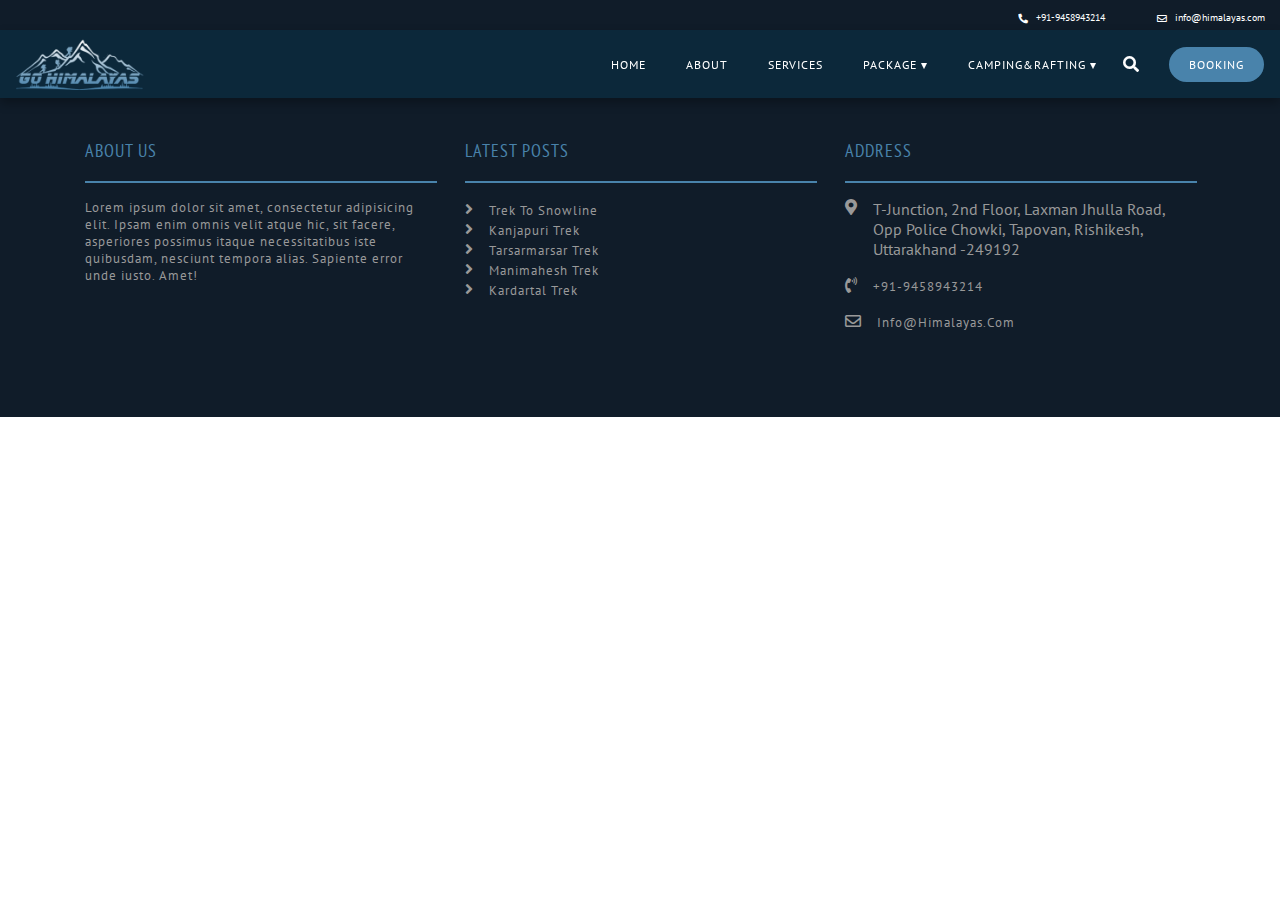
<file: aboutus.html>
<!DOCTYPE html>
<html lang="en">
<head>
	<meta charset="UTF-8">
	<meta name="viewport" content="width=device-width, initial-scale=1, shrink-to-fit=no">
	<link rel="stylesheet" href="https://stackpath.bootstrapcdn.com/bootstrap/4.1.3/css/bootstrap.min.css">
	<link href="https://fonts.googleapis.com/css?family=PT+Sans|PT+Sans+Narrow:700" rel="stylesheet">
	<link rel="stylesheet" href="css/slick.css">
	<link rel="stylesheet" href="css/owl.carousel.css">
	<link rel="stylesheet" href="https://use.fontawesome.com/releases/v5.5.0/css/all.css">
	<link rel="stylesheet" href="css/style.css">
	<title>Himalayas</title>
</head>
	<body>
		<div class="top-bar fixed-top">
			<ul class="contact-info ">
				<li class="mr-5"><a href="tel://+91-9458943214"> <span class="fas fa-phone fa-flip-horizontal mr-2"></span>+91-9458943214</a></li>
				<li><a href="mailto://info@sjconstruction.com"><span class="far fa-envelope mr-2"></span>info@himalayas.com</a></li>
			</ul>
		</div>
		<header class="navbar navbar-expand-lg fixed-top d-flex ">
			<h1 class="navbar-brand"><a href="#"><img src="images/logo.png" alt="LOGO"></a></h1>
			<button class="navbar-toggler" type="button" data-toggle="collapse" data-target="#navbarSupportedContent" aria-controls="navbarSupportedContent" aria-expanded="false" aria-label="Toggle navigation">
    		<span class="navbar-toggler-icon fas fa-bars"></span>
  			</button>
  			<nav class="collapse navbar-collapse " id="navbarSupportedContent">
  				<ul class="navbar-nav ml-auto">
  					<li class="nav-item">
  						<a href="#" class="nav-link">Home</a>
  					</li>
  					<li class="nav-item">
  						<a href="#" class="nav-link">About</a>
  					</li>
  					<li class="nav-item">
  						<a href="#" class="nav-link">Services</a>
  					</li>
  					<li class="nav-item">
  						<a href="#" class="nav-link">Package &#x25BE;</a>
  						<ul class="sub-menu">
  							<li><a href="#" class="mb-1">pilgrimage Tour</a></li>
  							<li><a href="#"class="mb-1">Nandaghunti</a></li>
  							<li><a href="#"class="mb-1">Rishikesh Adventure Tour</a></li>
  							<li><a href="#"class="mb-1">Rishikesh Yoga Packages</a></li>
  							<li><a href="#">Wildlife Tours</a></li>
  						</ul>
  					</li>
  					<li class="nav-item">
  						<a href="#" class="nav-link">Camping&Rafting &#x25BE;</a>
  						<ul class="menu">
  							<li><a href="#">Rishikesh Rafting Camping</a></li>
  						</ul>
  					</li>
  					<button class="fas fa-search  mr-4 search "></button>
  					<button class="fas fa-times cross"></button>
  					<button class="button" id="book">Booking</button>
  				</ul>
  			</nav>
  			<form action="" id="searchform">
  				<input type="text" placeholder="Search">
  			</form>
		</header>
    <section class="aboutus-hero">
      
    </section>
    <footer>
      <div class="container">
        <div class="row">
          <div class="col-md-4">
            <h4>About Us</h4>
            <hr>
            <p>Lorem ipsum dolor sit amet, consectetur adipisicing elit. Ipsam enim omnis velit atque hic, sit facere, asperiores possimus itaque necessitatibus iste quibusdam, nesciunt tempora alias. Sapiente error unde iusto. Amet!</p>
          </div>
          <div class="col-md-4">
            <h4>Latest Posts</h4>
            <hr>
            <ul>
              <li><span class="fas fa-angle-right mr-3"></span><a href="#">Trek to snowline</a></li>
              <li><span class="fas fa-angle-right mr-3"></span><a href="#">kanjapuri trek</a></li>
              <li><span class="fas fa-angle-right mr-3"></span><a href="#">Tarsarmarsar trek</a></li>
              <li><span class="fas fa-angle-right mr-3"></span><a href="#">Manimahesh trek</a></li>
              <li><span class="fas fa-angle-right mr-3"></span><a href="#">Kardartal trek</a></li>
            </ul>
          </div>    
          <div class="col-md-4">
            <h4>Address</h4>
            <hr>  
              <ul>
                <li class="mb-3">
                  <div class="media">
                      <i class="fas fa-map-marker-alt float-left mr-3"></i>
                      <div class="media-body">
                        <address>
                        T-Junction, 2nd Floor, Laxman Jhulla Road, Opp Police Chowki,  Tapovan, Rishikesh, Uttarakhand -249192
                      </address>
                      </div>
                  </div>
                </li>
                <li class="mb-3"><i class="fas fa-phone-volume mr-3"></i><a href="tel://+91-9458943214">+91-9458943214</a></li>
                <li class="mb-3"><i class="far fa-envelope mr-3"></i><a href="mailto://info@himaliyas.com">info@himalayas.com</a></li>
              </ul>
          </div>
        </div>
      </div>
    </footer>
    <script src="https://code.jquery.com/jquery-3.3.1.slim.min.js"></script>
    <script src="https://cdnjs.cloudflare.com/ajax/libs/popper.js/1.14.3/umd/popper.min.js" ></script>
    <script src="https://stackpath.bootstrapcdn.com/bootstrap/4.1.3/js/bootstrap.min.js"></script>
    <script src="js/slick.js"></script>
    <script src="js/owl.carousel.js"></script>
    <script src="js/himalaya.js"></script>
  </body>
</html>
</file>
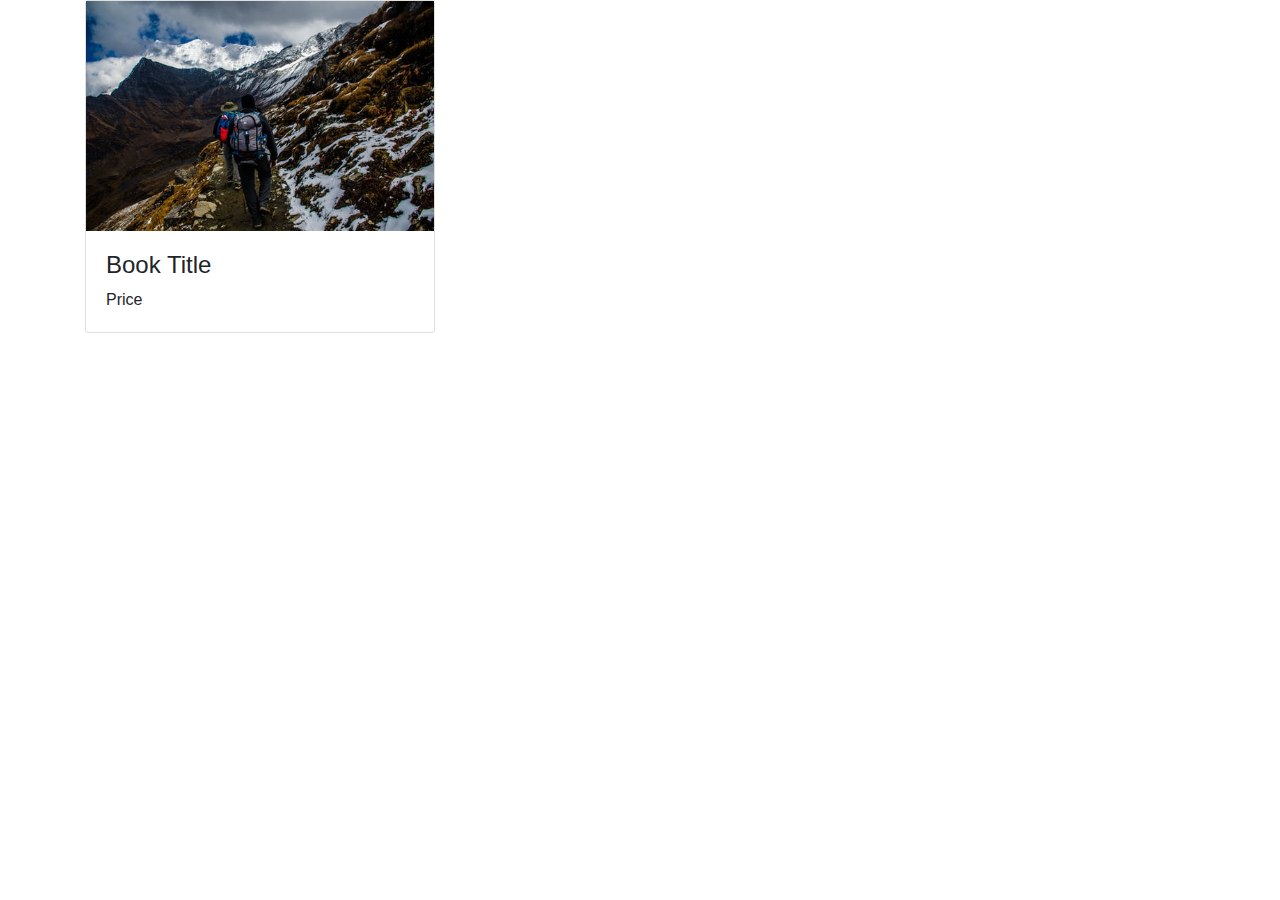
<file: card.html>
<!DOCTYPE html>
<html lang="en">
	<head>
		<meta charset="UTF-8">
		<title>Card</title>
		<link rel="stylesheet" href="https://stackpath.bootstrapcdn.com/bootstrap/4.1.3/css/bootstrap.min.css">
		<link href="https://fonts.googleapis.com/css?family=PT+Sans|PT+Sans+Narrow:700" rel="stylesheet">
		<link rel="stylesheet" href="https://use.fontawesome.com/releases/v5.5.0/css/all.css">
	</head>
	<body>
		<div class="container">
			<div class="row">
				<div class="col-md-4">
					<div class="card">
						<img src="images/trekking.jpeg" alt="" class="img-fluid">
						<div class="card-body">
							<h4>Book Title</h4>
							<span>Price</span>
						</div>
					</div>
				</div>
			</div>
		</div>
	<script src="https://code.jquery.com/jquery-3.3.1.slim.min.js"></script>
	<script src="https://cdnjs.cloudflare.com/ajax/libs/popper.js/1.14.3/umd/popper.min.js" ></script>
	<script src="https://stackpath.bootstrapcdn.com/bootstrap/4.1.3/js/bootstrap.min.js"></script>	
	</body>
</html>
</file>
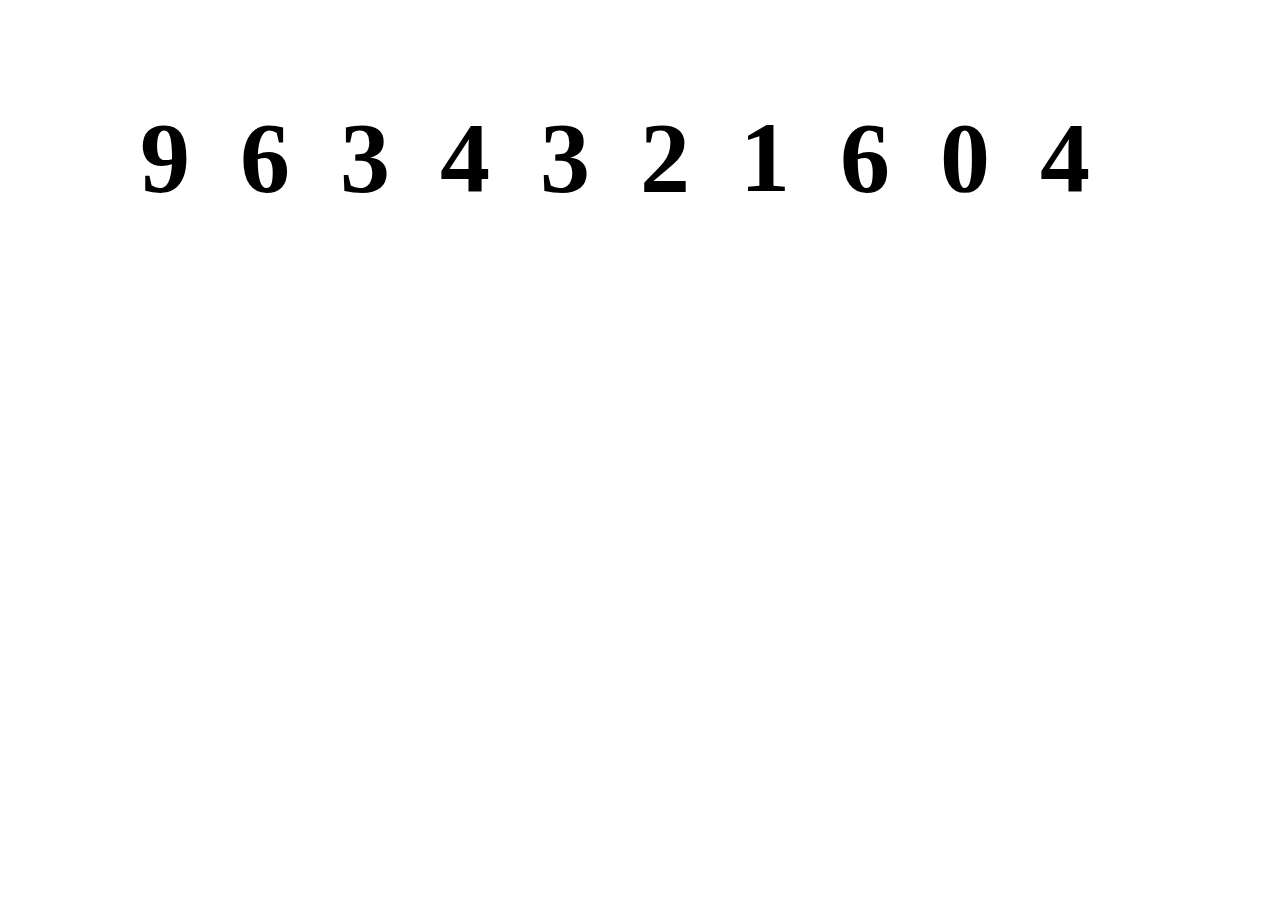
<file: number.html>
<!DOCTYPE html>
<html lang="en">
<head>
	<meta charset="UTF-8">
	<title>Number</title>
</head>
<body>
	<h1 style="font-size: 100px; font-weight: 800; text-align: center; margin-top: 100px; letter-spacing: 50px;">9634321604</h1>
</body>
</html>
</file>
<file: css/style.css>
html{
	overflow-x: hidden;
}
body{
	font: 16px 'PT Sans', sans-serif;
	overflow-x: hidden;
}
h1, h2, h2 a,h3, h3 a, h4, h4 a, h5, h5 a, h6, h6 a{
	font-family: 'PT Sans Narrow', sans-serif;
}
.button{
	padding: 8px 20px;
	color:#fff;
	background-color:#4983AB;
	font-family: 'PT Sans', sans-serif;
	border:1px solid #199eb8;
	letter-spacing: 1px;
	text-transform: uppercase; 
	border: 0;
	border-radius: 18px;
	font-size: .75rem;
}
.button:focus{
	outline: none;
	border:none;
}
.button:hover {
  box-shadow: 0 12px 16px 0 rgba(0,0,0,0.24),0 17px 50px 0 rgba(0,0,0,0.19);
  background-color: #043E65;
}

.section-heading{
	text-align: center;
	font:1.7rem 'PT Sans Narrow', sans-serif;
	color:#0c283A;
	text-transform: uppercase;
	margin-bottom: 35px;
	display: inline-block;
}


/*-------------------- TOP-BAR-CSS----------------------------*/
/*-------------------- TOP-BAR-CSS----------------------------*/
/*-------------------- TOP-BAR-CSS----------------------------*/
/*-------------------- TOP-BAR-CSS----------------------------*/




.top-bar{
	padding:5px 15px;
	background-color:#101c29;
}
.top-bar ul{
	text-align: right;
	list-style: none;
	margin-bottom:0;
	padding: 0;	
}
.top-bar li{
	display: inline-block;
}
.top-bar a{
	color: #fff;
	font-size:.6rem;
	font-weight: 300;
	font-family: 'PT Sans', sans-serif;
}
.top-bar span{
	vertical-align: middle;
}



/*-------------------- HIMALAYAS-HEADER-CSS----------------------------*/
/*-------------------- HIMALAYAS-HEADER-CSS----------------------------*/
/*-------------------- HIMALAYAS-HEADER-CSS----------------------------*/
/*-------------------- HIMALAYAS-HEADER-CSS----------------------------*/




.navbar{
	margin-top: 30px;
	background-color: #0c283A;
	box-shadow: 0 5px 10px rgba(0, 0, 0 , .3 ) ;
}
/*.nav-bg{
	background-color: #fdfdfd;
}
.nav-bg .nav-item .nav-link{
	color: 	#000;
}*/
.navbar-brand{
	padding: 0;
	margin:0; 
}
.navbar-brand a{
	display: block; 
}
.navbar-brand img{
	width: 130px;
}
 
.navbar-nav .nav-item{
	margin: 0 10px;
	position: relative;
}
.navbar-nav .nav-item .nav-link{
	padding: 10px;
	font:400 .75rem 'PT Sans', sans-serif;
	text-transform: uppercase;
	color:#fff;
	letter-spacing: 1px;
	position: relative;
	
}
.navbar-nav .nav-item:hover .nav-link{
	color: #199eb8;
	font-weight: 400;
}
.navbar-nav .nav-item .nav-link:after{
  position: absolute;
  bottom: 0;
  left: 0;
  right: 0;
  margin: auto;
  width: 0%;
  content: '';
  color: #199eb8;
  background:#199eb8;
  height: 2px;
}
.navbar-nav .nav-item .nav-link:hover:after {
  width: 100%;
  transition: all 1s;
}
.navbar-nav .sub-menu,
.navbar-nav .menu{
	background-color: #199eb8!important;
	position: absolute;
	top: 35px;
	width: 300px;
	left: 17%;
	list-style: none;
	padding:10px 20px;
	display: none;
}
.navbar-nav .menu{
	width: 300px;
}
.navbar-nav .nav-item:hover .sub-menu,
.navbar-nav .nav-item:hover .menu{
	display: block;
}
.navbar-nav .sub-menu a,
.navbar-nav .menu a{
	color:#fff;
	display: block;
	text-transform: uppercase;
	text-decoration: none;
	font:300 .9rem 'PT Sans', sans-serif;
	letter-spacing: 1px;
}


/*-----------------------BUTTONS------------------------------*/
/*-----------------------BUTTONS------------------------------*/
/*-----------------------BUTTONS------------------------------*/
/*-----------------------BUTTONS------------------------------*/




.navbar .search,
.navbar .cross {
	border:0;
	background-color: transparent;
	color: #fff;
	border-color: transparent;
}
.navbar .cross{
	position: absolute;
	right: 38px;
	display: none;
}

.navbar button:focus{
	outline: none;
	border: none;
}
.navbar #searchform{
	width: 50%;
	position: absolute;
	right: 8%;
	top: 25%;
	visibility: hidden;
	opacity: 0;
	transition: all .5s ease-in-out;
}
#searchform button {
	position: absolute;
	right: 0;
	bottom: 0;
	background-color: transparent;
	border: none;
	color: #999;


}
.show-form{
	visibility: visible!important;
	opacity: 1!important;
}
.navbar input{
  outline: 0;
  border-width: 0 0 1px;
  border-color: #199eb8;
  width: 100%;
  background-color: transparent;
  padding-right: 40px;

}
 .navbar input:focus {
  border-color: #199eb8;
}

::-webkit-input-placeholder { 
	color: fff;
	text-transform: uppercase; 

} 
::-webkit-input-value { 
	color: #fff;
	text-transform: uppercase; 

} 
::-moz-placeholder { 
	color: #fff;
	text-transform: uppercase;
 } 
:-ms-input-placeholder { 
	color: #fff;
	text-transform: uppercase;
 } 
:-moz-placeholder {
	color: #fff;
	text-transform: uppercase;
}
/*.navbar .booking-form .showbooking-form{
	visibility: visible;
	opacity: 1;
}
*/
/*------------------------HERO---------------------------------*/
/*------------------------HERO---------------------------------*/
/*------------------------HERO---------------------------------*/
/*------------------------HERO---------------------------------*/

/*.hero{
	margin-bottom: 50px;
}*/

.carousel-item{
	width: 100%;
	background-repeat: no-repeat;
	background-size: cover;
	height: 500px;
	_position: relative;
	z-index: 0;
	background-position: center;
}
.carousel-indicators li{
	width: 6px;
	height: 6px;
	border-radius: 50%;
}
.carousel-item:after{
	position: absolute;
	display: block;
	content: '';
	height: 100%;
	width: 100%;
	z-index: -1;
	top: 0;
	left: 0;
	background-color: rgba(0,0,0,.5);
}
.hero .container{
	position: absolute;
	top: 50%;
	left: 50%;
	transform: translate(-50%, -50%);
}
.hero .hero-text{
	text-align: left;
	width: 350px;
}
.hero h2{
	font:700 2rem 'PT Sans Narrow';
	color:#199eb8;
	margin-bottom: 10px;
	letter-spacing: 1px;
}
.hero p{
	font:400 .8rem 'PT Sans';
	color:#199eb8;
	font-weight: 500;
	line-height: 1.58;
	letter-spacing: 1px;	
}



/*-----------------------------------OTHER-LINK---------------------*/
/*-----------------------------------OTHER-LINK---------------------*/
/*-----------------------------------OTHER-LINK---------------------*/
/*-----------------------------------OTHER-LINK---------------------*/

.other-link{
	margin-bottom: 70px;
}
.other-link .col-md-6:nth-child(1){
	background-color: #0c283A;
	padding: 15px 0;
}
.other-link .col-md-6:nth-child(1):hover{
	background-color: #4983AB;
}
.other-link .col-md-6:nth-child(2){
	background-color: #4983AB;
	padding: 15px 0;
}
.other-link .col-md-6:nth-child(2):hover{
	background-color: #0c283A;
}
.other-link a{
	text-decoration: none;
	color: #fff;
	font:400 .75rem 'PT Sans', sans-serif;
	text-transform: uppercase;
	letter-spacing: 1px;
}



/*----------------------SERVICES-SECTION--------------------------*/
/*----------------------SERVICES-SECTION--------------------------*/
/*----------------------SERVICES-SECTION--------------------------*/
/*----------------------SERVICES-SECTION--------------------------*/

.services{
	margin: 70px 0;
}
.services a{
	text-decoration: none;
}
.services .col-4 img{
	overflow: hidden;
	max-width: 100%;
}
.services .card{
	background-position: center;
	background-repeat: no-repeat;
	background-size: cover;
	text-align: center;
}
.services .card hr{
	width: 35px;
	display: block;
	color: #fff;
	border:1px solid #fff; 
}
.services a .card-body h3{
	color:#fdfdfd;
	text-transform: capitalize;
	font-size: 1.3rem;
	letter-spacing: 1px;
	margin-bottom: 0;
	
}
/*-------------------------------------------------OUR-TOUR----------------*/
/*-------------------------------------------------OUR-TOUR----------------*/
/*-------------------------------------------------OUR-TOUR----------------*/
/*-------------------------------------------------OUR-TOUR----------------*/


.our-tour{
	margin: 70px 0px;
}
.our-tour .card{
	position: relative;
	height: 322px;
	overflow: hidden;
}
.our-tour .card figure {
	width: 350px;
}
.our-tour .card img{
	max-width: 100%;
	height: 261px;
	overflow: hidden;
	transform: scale(1);
	transition: all .5s ease-in-out;
}
.our-tour .card figure span{
	height: 60px;
	width: 60px;
	background-color: #4983ab;
	position: absolute;
	top: 20px;
	right: 20px;
	border-radius: 50%;
	color: #fff;
	font-size: 12px;
}
.our-tour .card-body{
	position:absolute;
	bottom:0px;
	left: 0;
	top: 185px;
	transition: all .5s ease-in-out;
	background-color: #fff;
	z-index: 10;

}
.our-tour .card .card-body span{
	position: absolute;
	background-color:#4983ab;
	color: #fdfdfd;
	text-transform: uppercase;
	top:-30px ;
	left: 0;
	padding: 5px 10px;
}
.our-tour .card .card-body h3{
	color:#0c283A;
	text-transform: uppercase; 
	margin-bottom: 10px;
	font-size: 1.2rem
}
.our-tour .card .card-body h5{
	color:#999;
	text-transform: capitalize; 
	padding-bottom: 10px;
	font-size: 1rem;
}
.our-tour .card .card-body p{
	color:#999;
	font-size: .8rem;
	line-height: 1.58;
	font-family: 'PT Sans', sans-serif;
}
.our-tour .card:hover .card-body{
	top: 101px;
	transition: all .5s ease-in-out;
	position: absolute;
	
}
.our-tour .card:hover img{
	transform: scale(1.2);
}
.our-tour .card ul{
	position: absolute;
	bottom: 0;
	width: 100%;
	padding: 10px 20px;
	background-color: #4983ab;
	margin-bottom: 0;
	z-index: 100;

}
.our-tour .card ul li{
	display: inline-block;
	list-style: none;
	font-size: .8rem;
	color: #fdfdfd;
	font-family: 'PT Sans', sans-serif;
}
.our-tour .card:hover figure:after{
	position: absolute;
	height: 60%;
	width: 100%;
	top: 0;
	bottom: 0;
	left: 0;
	right: 0;
	background-color: #0c283a;
	opacity: .6;
	z-index: 2;
	display: block;
	content: '';
}


/*-------------------------------------------------POPULAR-TREK----------------*/
/*-------------------------------------------------POPULAR-TREK----------------*/
/*-------------------------------------------------POPULAR-TREK----------------*/
/*-------------------------------------------------POPULAR-TREK----------------*/


.popular-trek{
	margin: 70px 0px;
}
.popular-trek .section-heading{
	text-align: center!important;
	display: block;
}
.popular-trek .card{
	position: relative;
	height: 322px;
	overflow: hidden;
}
.popular-trek .card figure {
	width: 350px;
}
.popular-trek .card img{
	max-width: 100%;
	height: 261px;
	overflow: hidden;
	transform: scale(1);
	transition: all .5s ease-in-out;
}
.popular-trek .card figure span{
	height: 60px;
	width: 60px;
	background-color: #4983ab;
	position: absolute;
	top: 20px;
	right: 20px;
	border-radius: 50%;
	color: #fff;
	font-size: 12px;
}
.popular-trek .card-body{
	position:absolute;
	bottom:0px;
	left: 0;
	top: 185px;
	transition: all .5s ease-in-out;
	background-color: #fff;
	z-index: 10;

}
.popular-trek .card .card-body span{
	position: absolute;
	background-color:#4983ab;
	color: #fdfdfd;
	text-transform: uppercase;
	top:-30px ;
	left: 0;
	padding: 5px 10px;
}
.popular-trek .card .card-body h3{
	color:#0c283A;
	text-transform: uppercase; 
	margin-bottom: 10px;
	font-size: 1.2rem
}
.popular-trek .card .card-body h5{
	color:#999;
	text-transform: capitalize; 
	padding-bottom: 10px;
	font-size: 1rem;
}
.popular-trek .card .card-body p{
	color:#999;
	font-size: .8rem;
	line-height: 1.58;
	font-family: 'PT Sans', sans-serif;
}
.popular-trek .card:hover .card-body{
	top: 101px;
	transition: all .5s ease-in-out;
	position: absolute;
	
}
.popular-trek .card:hover img{
	transform: scale(1.2);
}
.popular-trek .card ul{
	position: absolute;
	bottom: 0;
	width: 100%;
	padding: 10px 20px;
	background-color: #4983ab;
	margin-bottom: 0;
	z-index: 100;

}
.popular-trek .card ul li{
	display: inline-block;
	list-style: none;
	font-size: .8rem;
	color: #fdfdfd;
	font-family: 'PT Sans', sans-serif;
}
.popular-trek .card:hover figure:after{
	position: absolute;
	height: 60%;
	width: 100%;
	top: 0;
	bottom: 0;
	left: 0;
	right: 0;
	background-color: #0c283a;
	opacity: .6;
	z-index: 2;
	display: block;
	content: '';
}


/*-------------------------------------------------ABOUT-US----------------*/
/*-------------------------------------------------ABOUT-US----------------*/
/*-------------------------------------------------ABOUT-US----------------*/
/*-------------------------------------------------ABOUT-US----------------*/
.about-us{
	margin:70px 0;
	background-color: #101c29;
	padding-bottom: 55px;
}
.about-us .section-heading{
	display: block;
	text-align: right;
}
.about-us .col-md-5{
	background-repeat: no-repeat;
	background-size: cover;
	background-position:center;
	width: 100%;
	height: 300px;
	
}
.about-us .col-md-7{
	padding: 50px 70px;
}
.about-us .col-md-7 h4{
	color: #4983ab;
	display: block;
	font-size: 1.4rem;
	letter-spacing: 1px;
	margin-bottom: 20px;

}
.about-us .col-md-7 p{
	color: #999;
	font-size: .8rem;
	letter-spacing: 1px;
	margin-bottom: 25px;
}
.about-us .col-md-7 div{
	text-align: right;
	display: inline-block;
}
.about-us .col-md-7 a{
	text-decoration: none;
}
.about-us .col-md-5 {
	box-shadow: -25px -25px 0px 0 #fdfdfd;
}

/*----------------------------------TESTIMONIAL-SECTION-----------------------------------*/
/*----------------------------------TESTIMONIAL-SECTION-----------------------------------*/
/*----------------------------------TESTIMONIAL-SECTION-----------------------------------*/
/*----------------------------------TESTIMONIAL-SECTION-----------------------------------*/
/*----------------------------------TESTIMONIAL-SECTION-----------------------------------*/

section.testimonial{
	margin: 70px 0;
}	
section.testimonial .carousel-inner{
 	height:420px;
 	background-color: #555;
}
section.testimonial div.testimonial{
 	text-align: center;
 	background-color: #555;
 	height: 420px;
}
section.testimonial div.testimonial img{
 	height: 170px;
 	padding:20px;
}
section.testimonial div.testimonial p{
 	color:#999;
	letter-spacing: 1px;
	font-weight: 400;
	font-size: .8rem;
	text-transform: capitalize;
	font-family: 'PT Sans', sans-serif;
	padding: 0 80px;
	line-height: 1.58;
}
section.testimonial div.testimonial h4{
	font-size: 1.2rem;
}
section.testimonial div.testimonial h4,
section.testimonial div.testimonial h6
{
 	color:#999;
	letter-spacing: 1px;
	font-weight: 500;
	text-transform: capitalize;
	font-family: 'Roboto';
}
section.testimonial div.testimonial h6
{
	font-weight:.9rem;
}
section.testimonial div.testimonial i{
 	color: #999;
 	font-size: 15px;
}
section.testimonial .slick-arrow{
	display: none!important;
}
section.testimonial .slick-slide img{
	display: inline-block;
	
}

/*-------------------------OUR-PACKAGES-------------------------------*/
/*-------------------------OUR-PACKAGES-------------------------------*/
/*-------------------------OUR-PACKAGES-------------------------------*/
/*-------------------------OUR-PACKAGES-------------------------------*/

footer{
	margin: 70px 0;
	background-color:#101c29;
	padding: 70px 0;
}
footer .col-md-4 h4{
	color: #4983ab;
	font-size: 1.1rem;
	text-transform: uppercase;
	letter-spacing: 1px;
	margin-bottom: 20px;
}
footer .col-md-4 p{
	color: #999;
	font-size: .8rem;
	letter-spacing: 1px;
}
footer ul{
	list-style: none;
	padding: 0
}
footer ul li span{
	color: #999;
}
footer ul li a{
	color: #999;
	text-transform: capitalize;
	font-size: .8rem;
	letter-spacing: 1px;
	
}
footer ul li a:hover{
	text-decoration: none;	
}
footer ul li i{
	color:#999;
}
footer ul li address{
	margin-bottom: 0;
	color: #999;
}
footer hr{
	width: 100%;
	border:1px solid  #4983ab;
}
/*----------------------------OUR-AFFILATION------------------------------*/
/*----------------------------OUR-AFFILATION------------------------------*/
/*----------------------------OUR-AFFILATION------------------------------*/
/*----------------------------OUR-AFFILATION------------------------------*/
/*----------------------------OUR-AFFILATION------------------------------*/

.our-affiliation{
	margin:70px 0;
}
.our-affiliation .multiple-items .slick-arrow{
	display: none!important;
}
.designed{
	background-color: #101c29;
}
small{
	color:#999;
	letter-spacing: 1px;
	font-size: .8rem;
	text-transform: capitalize;
	font-family: 'PT Sans', sans-serif;
	padding: 15px;
	line-height: 1.58;
}



/*--------------------------RESPONSIVE-STYLE-----------------------------*/
/*--------------------------RESPONSIVE-STYLE-----------------------------*/
/*--------------------------RESPONSIVE-STYLE-----------------------------*/
/*--------------------------RESPONSIVE-STYLE-----------------------------*/
/*--------------------------RESPONSIVE-STYLE-----------------------------*/



@media only screen and (max-width: 414px) {
 	.navbar{
 		padding-bottom: 15px;
 	}
	.navbar .navbar-toggler-icon{
	 	color: #fff;
	}
	.navbar-nav .sub-menu,
	.navbar-nav .menu{
		background-color: #043e65!important;
		left: 40%;
	}
	.navbar #searchform{
		position: static;
		visibility: visible;
		opacity: 1;
		transition: all .5s ease-in-out;
		width: 100%;
		padding-left: 10px;
		margin-top: 8px;
	}
	.navbar input{
		width: 100%;
	}
	.navbar .searching button[type=button]{
		display: none;
	}
	#searchform button {
	position: absolute;
	right: 10px;
	bottom: 12px;
	}
	.services a .card-body svg{
		height:40px;
		width: 40px;	
	}
	.services a .card-body h3{
		font-size: 1rem;	
	}
	.card-body{
		padding: 15px 0;
	}
	.our-tour .card figure {
	    width: 100%;
	    overflow:hidden;
	}
	.our-tour .card .card-body span {
    position: absolute;
	background-color:#4983ab;
	color: #fdfdfd;
	text-transform: uppercase;
	top:-30px ;
	left: 0;
	padding: 5px 10px;
	}
	.our-tour .card img{
	height: auto;
	width: 100%;
	overflow: hidden;
	}
	.our-tour .card .card-body{
	padding: 0 10px;
	position:absolute;
	top:150px;
	left: 0;
	bottom: 0;
	transition: all .5s ease-in-out;
	background-color: #fff;
	z-index: 10;
	}
	.our-tour .card:hover figure:after{
	background-color:transparent;
	z-index: 100;	
	}
	.our-tour .card:hover .card-body{
	bottom: 0px;
	transition: all .5s ease-in-out;
	position: static;
	}
	.our-tour .card:hover img{
	transform: scale(1);
	}
	section.testimonial div.testimonial img{
 	height: 150px;
 	padding:20px;
	}
	section.testimonial div.testimonial p{
	padding: 0 20px;
	}
	section.testimonial div.testimonial h4{
	}
	.about-us .row{
		display: flex;
		flex-flow: column;
	}
	.about-us .row .col-md-7{
		order: 2;
	}
	.about-us .row .col-md-5{
		order: 1;
		box-shadow: none;
	}
	
}
</file>
